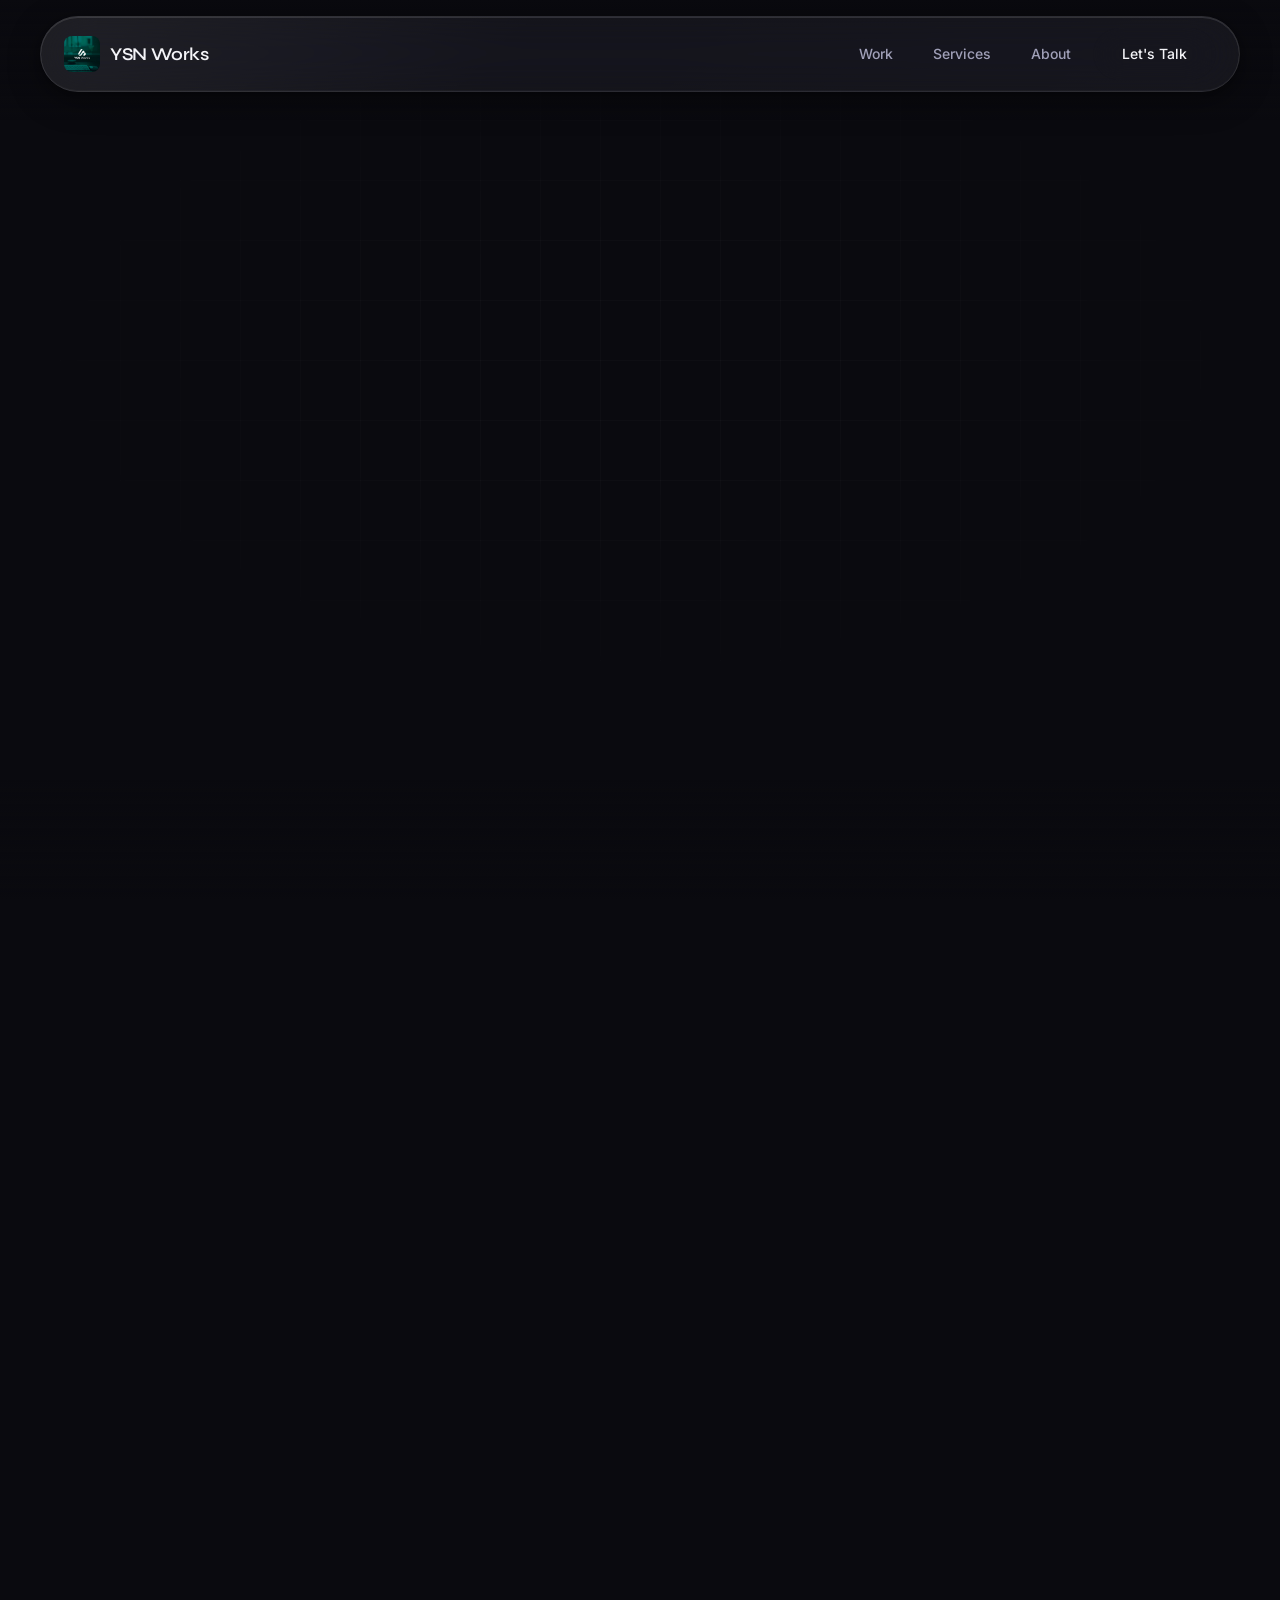
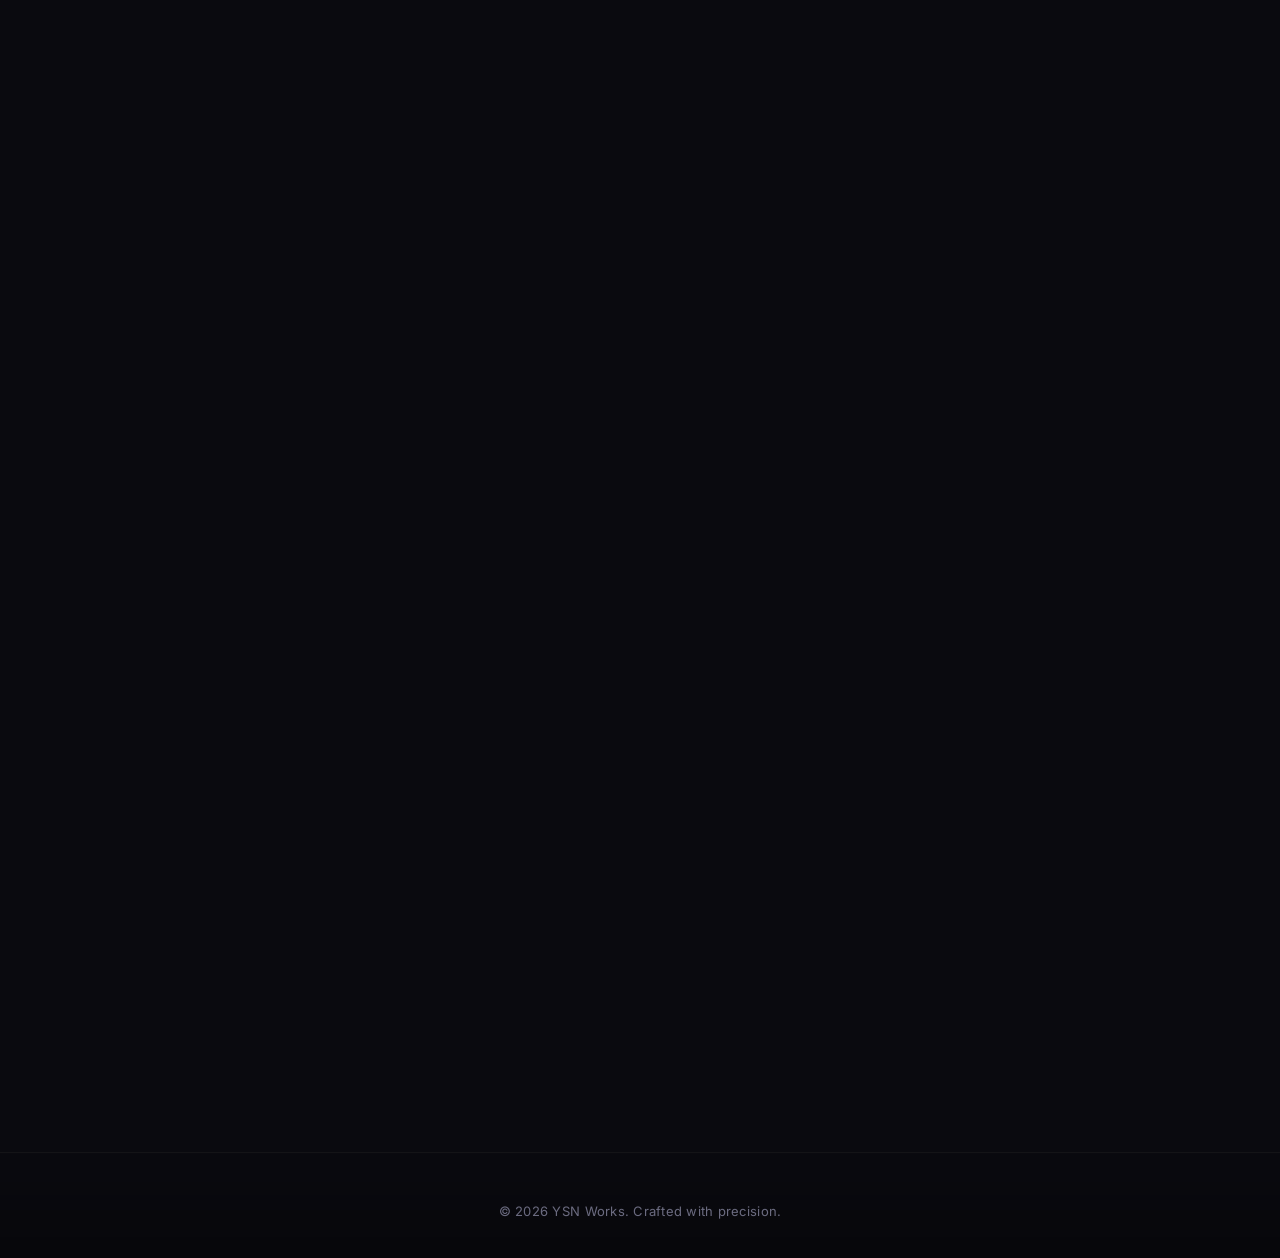
<file: index.html>
<!DOCTYPE html>
<html lang="en">

<head>
  <meta charset="UTF-8">
  <meta name="viewport" content="width=device-width, initial-scale=1.0">
  <meta name="description" content="YSN Works — Premium web design and digital experiences crafted with precision.">
  <title>YSN Works — WordPress Developer</title>
  <link rel="icon" type="image/png" href="Favicon2.jpeg">
  <link rel="apple-touch-icon" href="Favicon2.jpeg">
  <link rel="preconnect" href="https://fonts.googleapis.com">
  <link rel="preconnect" href="https://fonts.gstatic.com" crossorigin>
  <link
    href="https://fonts.googleapis.com/css2?family=Inter:wght@300;400;500;600;700&family=Syne:wght@500;600;700;800&family=Monsieur+La+Doulaise&display=swap"
    rel="stylesheet">
  <link rel="stylesheet" href="styles.css">
</head>

<body>
  <!-- SVG Liquid Glass Filters -->
  <svg class="svg-filters" aria-hidden="true">
    <defs>
      <filter id="liquid-distort" x="-20%" y="-20%" width="140%" height="140%" color-interpolation-filters="sRGB">
        <feTurbulence type="fractalNoise" baseFrequency="0.012" numOctaves="3" seed="2" result="noise">
          <animate attributeName="baseFrequency" values="0.012;0.015;0.012" dur="8s" repeatCount="indefinite" />
        </feTurbulence>
        <feDisplacementMap in="SourceGraphic" in2="noise" scale="8" xChannelSelector="R" yChannelSelector="G"
          result="displaced" />
        <feGaussianBlur in="displaced" stdDeviation="0.5" result="blurred" />
      </filter>
      <filter id="liquid-glow" x="-50%" y="-50%" width="200%" height="200%">
        <feGaussianBlur stdDeviation="20" result="blur" />
        <feColorMatrix in="blur" type="matrix" values="1 0 0 0 0  0 1 0 0 0  0 0 1 0 0  0 0 0 0.4 0" />
      </filter>
    </defs>
  </svg>

  <!-- Ambient Background -->
  <div class="ambient" aria-hidden="true">
    <div class="grid-overlay"></div>
  </div>

  <!-- Edge scroll fade -->
  <div class="scroll-fade scroll-fade-top" aria-hidden="true"></div>
  <div class="scroll-fade scroll-fade-bottom" aria-hidden="true"></div>

  <!-- Navigation -->
  <header class="header">
    <nav class="nav glass-panel glass-nav" aria-label="Main navigation">
      <a href="#" class="logo" aria-label="YSN Works home">
        <img src="Favicon2.jpeg" alt="YSN Works Logo" class="logo-img">
        <span class="logo-text">YSN Works</span>
      </a>
      <!-- <button class="nav-toggle" aria-label="Toggle menu" aria-expanded="false">
        <span></span>
        <span></span>
        <span></span>
      </button> -->
      <div class="nav-links-wrap">
        <div class="nav-jelly-pill" aria-hidden="true"></div>
        <ul class="nav-links">
          <li><a href="#work" class="nav-link"><span class="nav-link-text">Work</span></a></li>
          <li><a href="#services" class="nav-link"><span class="nav-link-text">Services</span></a></li>
          <li><a href="#about" class="nav-link"><span class="nav-link-text">About</span></a></li>
          <li><a href="#contact" class="nav-link nav-cta glass-btn"><span class="nav-link-text">Let's Talk</span></a>
          </li>
        </ul>
      </div>
    </nav>
    <div class="nav-overlay" aria-hidden="true"></div>
  </header>

  <main>
    <!-- Hero -->
    <section class="hero" id="home">
      <div class="hero-content">
        <div class="glass-panel glass-badge">
          <span class="badge-dot"></span>
          Available for new projects
        </div>
        <h1 class="hero-title">
          <span class="title-line">Crafting digital</span>
          <span class="title-line title-accent">experiences</span>
          <span class="title-line1">that resonate</span>
        </h1>
        <p class="hero-desc">
          I'm a web designer specializing in sleek interfaces, fluid interactions,
          and pixel-perfect experiences that elevate brands and delight users.
        </p>
        <div class="hero-actions">
          <a href="#work" class="glass-btn glass-btn-primary">
            View My Work
            <svg width="16" height="16" viewBox="0 0 24 24" fill="none" stroke="currentColor" stroke-width="2"
              aria-hidden="true">
              <path d="M5 12h14M12 5l7 7-7 7" />
            </svg>
          </a>
          <a href="#contact" class="glass-btn">Get in Touch</a>
        </div>
        <div class="hero-stats glass-panel">
          <div class="stat">
            <span class="stat-num">50+</span>
            <span class="stat-label">Projects</span>
          </div>
          <div class="stat-divider"></div>
          <div class="stat">
            <span class="stat-num">5+</span>
            <span class="stat-label">Years</span>
          </div>
          <div class="stat-divider"></div>
          <div class="stat">
            <span class="stat-num">100%</span>
            <span class="stat-label">Satisfaction</span>
          </div>
        </div>
      </div>
      <div class="hero-visual">
        <div class="hero-photo-card">
          <img src="Profile.jpeg" alt="Yaseen — YSN Works" class="hero-photo">
        </div>
        <div class="glass-panel glass-float glass-float-1">
          <svg width="20" height="20" viewBox="0 0 24 24" fill="none" stroke="currentColor" stroke-width="1.5"
            aria-hidden="true">
            <path d="M12 2L2 7l10 5 10-5-10-5zM2 17l10 5 10-5M2 12l10 5 10-5" />
          </svg>
          <span>UI Design</span>
        </div>
        <div class="glass-panel glass-float glass-float-2">
          <svg width="20" height="20" viewBox="0 0 24 24" fill="none" stroke="currentColor" stroke-width="1.5"
            aria-hidden="true">
            <path d="M16 18l6-6-6-6M8 6l-6 6 6 6" />
          </svg>
          <span>Development</span>
        </div>
      </div>
    </section>

    <!-- Work -->
    <section class="section" id="work">
      <div class="section-header">
        <span class="section-tag glass-panel">Portfolio</span>
        <h2 class="section-title">Selected Work</h2>
        <p class="section-desc">A curated collection of projects that showcase design thinking and technical craft.</p>
      </div>
      <div class="work-grid">

        <!-- Card 1: Hamza Dental Centre (Featured) -->
        <article class="glass-panel work-card work-card-featured">
          <div class="work-image">
            <img src="img-1.png" alt="Hamza Dental Centre - Microscope Assisted Dentistry" loading="lazy">
            <div class="work-overlay">
              <span class="work-tag">Web Design</span>
            </div>
            <a href="https://hamzadentalcentre.com/" target="_blank" rel="noopener noreferrer" class="work-view-btn"
              aria-label="View Hamza Dental Centre project">
              View Project
              <svg width="14" height="14" viewBox="0 0 24 24" fill="none" stroke="currentColor" stroke-width="2">
                <path d="M7 17L17 7M17 7H7M17 7v10" />
              </svg>
            </a>
          </div>
          <div class="work-info">
            <h3>Hamza Dental Centre</h3>
            <p>Premium dental care in Lahore featuring advanced microscope-assisted root canal treatments, elite
              composite restorations, and state-of-the-art endodontic technology.</p>
            <a href="https://hamzadentalcentre.com/" target="_blank" rel="noopener noreferrer" class="work-link"
              aria-label="View Hamza Dental Centre project">
              View Project
              <svg width="14" height="14" viewBox="0 0 24 24" fill="none" stroke="currentColor" stroke-width="2">
                <path d="M7 17L17 7M17 7H7M17 7v10" />
              </svg>
            </a>
          </div>
        </article>

        <!-- Card 2: MySmallRecipes -->
        <article class="glass-panel work-card">
          <div class="work-image">
            <img src="img-2.png" alt="MySmallRecipes - Food Blog" loading="lazy">
            <div class="work-overlay">
              <span class="work-tag">Blog</span>
            </div>
            <a href="https://mysmallrecipes.com/" target="_blank" rel="noopener noreferrer" class="work-view-btn"
              aria-label="View MySmallRecipes project">
              View Project
              <svg width="14" height="14" viewBox="0 0 24 24" fill="none" stroke="currentColor" stroke-width="2">
                <path d="M7 17L17 7M17 7H7M17 7v10" />
              </svg>
            </a>
          </div>
          <div class="work-info">
            <h3>MySmallRecipes</h3>
            <p>A food blog featuring easy-to-follow recipes, cooking guides, and culinary inspiration for home chefs.
            </p>
            <a href="https://mysmallrecipes.com/" target="_blank" rel="noopener noreferrer" class="work-link"
              aria-label="View MySmallRecipes project">
              View Project
              <svg width="14" height="14" viewBox="0 0 24 24" fill="none" stroke="currentColor" stroke-width="2">
                <path d="M7 17L17 7M17 7H7M17 7v10" />
              </svg>
            </a>
          </div>
        </article>

        <!-- Card 3: FurnitureHub -->
        <article class="glass-panel work-card">
          <div class="work-image">
            <img src="img-3.png" alt="FurnitureHub - Online Furniture Store" loading="lazy">
            <div class="work-overlay">
              <span class="work-tag">E-Commerce</span>
            </div>
            <a href="https://furniturehub.pk/" target="_blank" rel="noopener noreferrer" class="work-view-btn"
              aria-label="View FurnitureHub project">
              View Project
              <svg width="14" height="14" viewBox="0 0 24 24" fill="none" stroke="currentColor" stroke-width="2">
                <path d="M7 17L17 7M17 7H7M17 7v10" />
              </svg>
            </a>
          </div>
          <div class="work-info">
            <h3>FurnitureHub</h3>
            <p>Premium online furniture store with elegant product showcases, category browsing, and seamless shopping
              experience.</p>
            <a href="https://furniturehub.pk/" target="_blank" rel="noopener noreferrer" class="work-link"
              aria-label="View FurnitureHub project">
              View Project
              <svg width="14" height="14" viewBox="0 0 24 24" fill="none" stroke="currentColor" stroke-width="2">
                <path d="M7 17L17 7M17 7H7M17 7v10" />
              </svg>
            </a>
          </div>
        </article>

        <!-- Card 4: ScentYou -->
        <article class="glass-panel work-card">
          <div class="work-image">
            <img src="img-4.png" alt="ScentYou - Perfume Store" loading="lazy">
            <div class="work-overlay">
              <span class="work-tag">E-Commerce</span>
            </div>
            <a href="https://scentyou.pk/" target="_blank" rel="noopener noreferrer" class="work-view-btn"
              aria-label="View ScentYou project">
              View Project
              <svg width="14" height="14" viewBox="0 0 24 24" fill="none" stroke="currentColor" stroke-width="2">
                <path d="M7 17L17 7M17 7H7M17 7v10" />
              </svg>
            </a>
          </div>
          <div class="work-info">
            <h3>ScentYou</h3>
            <p>Luxury perfume e-commerce platform with bundle offers, authentic fragrances, and a modern shopping
              experience.</p>
            <a href="https://scentyou.pk/" target="_blank" rel="noopener noreferrer" class="work-link"
              aria-label="View ScentYou project">
              View Project
              <svg width="14" height="14" viewBox="0 0 24 24" fill="none" stroke="currentColor" stroke-width="2">
                <path d="M7 17L17 7M17 7H7M17 7v10" />
              </svg>
            </a>
          </div>
        </article>

      </div>
    </section>

    <!-- Services -->
    <section class="section" id="services">
      <div class="section-header">
        <span class="section-tag glass-panel">What I Do</span>
        <h2 class="section-title">Services</h2>
        <p class="section-desc">End-to-end digital solutions tailored to your brand and business goals.</p>
      </div>
      <div class="services-grid">
        <div class="glass-panel service-card">
          <div class="service-icon">
            <svg width="24" height="24" viewBox="0 0 24 24" fill="none" stroke="currentColor" stroke-width="1.5">
              <rect x="3" y="3" width="18" height="18" rx="2" />
              <path d="M3 9h18M9 21V9" />
            </svg>
          </div>
          <h3>WordPress</h3>
          <p>Helping brands establish a powerful online presence through custom WordPress development and responsive
            design.</p>
        </div>
        <div class="glass-panel service-card">
          <div class="service-icon">
            <svg width="24" height="24" viewBox="0 0 24 24" fill="none" stroke="currentColor" stroke-width="1.5">
              <path d="M12 2L2 7l10 5 10-5-10-5zM2 17l10 5 10-5M2 12l10 5 10-5" />
            </svg>
          </div>
          <h3>UI/UX Design</h3>
          <p>Research-driven design that solves real problems. User flows, prototypes, and interaction design that
            converts.</p>
        </div>
        <div class="glass-panel service-card">
          <div class="service-icon">
            <svg width="24" height="24" viewBox="0 0 24 24" fill="none" stroke="currentColor" stroke-width="1.5">
              <path d="M16 18l6-6-6-6M8 6l-6 6 6 6" />
            </svg>
          </div>
          <h3>Development</h3>
          <p>Clean, performant code that brings designs to life. Modern frameworks with attention to every detail.</p>
        </div>
        <div class="glass-panel service-card">
          <div class="service-icon">
            <svg width="24" height="24" viewBox="0 0 24 24" fill="none" stroke="currentColor" stroke-width="1.5">
              <circle cx="12" cy="12" r="10" />
              <path d="M12 6v6l4 2" />
            </svg>
          </div>
          <h3>Web Design</h3>
          <p>Beautiful, responsive interfaces designed with user experience at the forefront. From wireframes to
            high-fidelity mockups.</p>
        </div>
      </div>
    </section>

    <!-- About -->
    <section class="section" id="about">
      <div class="about-layout">
        <div class="about-visual">
          <div class="glass-panel about-card">
            <div class="about-avatar">
              <img src="Favicon2.jpeg" alt="YSN Portrait" class="avatar-img">
            </div>
            <div class="about-skills-mini">
              <span class="glass-panel skill-pill">WordPress</span>
              <span class="glass-panel skill-pill">Html</span>
              <span class="glass-panel skill-pill">CSS</span>
              <span class="glass-panel skill-pill">Javascript</span>
            </div>
          </div>
        </div>
        <div class="about-content">
          <span class="section-tag glass-panel">About</span>
          <h2 class="section-title">Design with purpose,<br>build with passion</h2>
          <p class="about-text">
            I'm Yaseen, the creative behind YSN Works. With over five years of experience in web design
            and development, I help businesses and individuals transform their ideas into stunning digital
            products that stand out in a crowded landscape.
          </p>
          <p class="about-text">
            My approach blends aesthetic sensibility with technical precision — every pixel matters,
            every interaction is intentional. I believe great design isn't just about how things look,
            but how they feel.
          </p>
          <div class="tools-list">
            <span class="tools-label">Tools & Technologies</span>
            <div class="tools-grid">
              <span class="glass-panel tool-item">HTML5</span>
              <span class="glass-panel tool-item">CSS3</span>
              <span class="glass-panel tool-item">JavaScript</span>
              <span class="glass-panel tool-item">React</span>
              <span class="glass-panel tool-item">Next.js</span>
              <span class="glass-panel tool-item">WordPress</span>
              <span class="glass-panel tool-item">Tailwind</span>
              <span class="glass-panel tool-item">Webflow</span>
            </div>
          </div>
        </div>
      </div>
    </section>

    <!-- Contact -->
    <section class="section section-contact" id="contact">
      <div class="contact-wrapper glass-panel">
        <div class="contact-content">
          <span class="section-tag">Contact</span>
          <h2 class="section-title">Let's create something<br>extraordinary</h2>
          <p class="section-desc">Have a project in mind? I'd love to hear about it. Drop me a message and let's make it
            happen.</p>
          <div class="contact-links">
            <a href="mailto:111.limitra.pk@gmail.com" class="contact-link">
              <svg width="18" height="18" viewBox="0 0 24 24" fill="none" stroke="currentColor" stroke-width="1.5">
                <path d="M4 4h16c1.1 0 2 .9 2 2v12c0 1.1-.9 2-2 2H4c-1.1 0-2-.9-2-2V6c0-1.1.9-2 2-2z" />
                <path d="M22 6l-10 7L2 6" />
              </svg>
              111.limitra.pk@gmail.com
            </a>
            <a href="https://wa.me/message/6MF5FBRHGIPXM1" class="contact-link" target="_blank"
              rel="noopener noreferrer">
              <svg width="18" height="18" viewBox="0 0 24 24" fill="currentColor" aria-hidden="true">
                <path
                  d="M17.472 14.382c-.297-.149-1.758-.867-2.03-.967-.273-.099-.471-.148-.67.15-.197.297-.767.966-.94 1.164-.173.199-.347.223-.644.075-.297-.15-1.255-.463-2.39-1.475-.883-.788-1.48-1.761-1.653-2.059-.173-.297-.018-.458.13-.606.134-.133.298-.347.446-.52.149-.174.198-.298.298-.497.099-.198.05-.371-.025-.52-.075-.149-.669-1.612-.916-2.207-.242-.579-.487-.5-.669-.51-.173-.008-.371-.01-.57-.01-.198 0-.52.074-.792.372-.272.297-1.04 1.016-1.04 2.479 0 1.462 1.065 2.875 1.213 3.074.149.198 2.096 3.2 5.077 4.487.709.306 1.262.489 1.694.625.712.227 1.36.195 1.871.118.571-.085 1.758-.719 2.006-1.413.248-.694.248-1.289.173-1.413-.074-.124-.272-.198-.57-.347m-5.421 7.403h-.004a9.87 9.87 0 01-5.031-1.378l-.361-.214-3.741.982.998-3.648-.235-.374a9.86 9.86 0 01-1.51-5.26c.001-5.45 4.436-9.884 9.888-9.884 2.64 0 5.122 1.03 6.988 2.898a9.825 9.825 0 012.893 6.994c-.003 5.45-4.435 9.884-9.885 9.884m8.413-18.297A11.815 11.815 0 0012.05 0C5.495 0 .16 5.335.157 11.892c0 2.096.547 4.142 1.588 5.945L.057 24l6.305-1.654a11.882 11.882 0 005.683 1.448h.005c6.554 0 11.89-5.335 11.893-11.893a11.821 11.821 0 00-3.48-8.413z" />
              </svg>
              WhatsApp
            </a>
          </div>
        </div>
        <form class="contact-form" aria-label="Contact form" novalidate>
          <input type="checkbox" name="botcheck" class="form-botcheck" tabindex="-1" autocomplete="off"
            aria-hidden="true">
          <div class="form-group">
            <label for="name">Name</label>
            <input type="text" id="name" name="name" placeholder="Your name" required>
          </div>
          <div class="form-group">
            <label for="email">Email</label>
            <input type="email" id="email" name="email" placeholder="your@email.com" required>
          </div>
          <div class="form-group">
            <label for="message">Message</label>
            <textarea id="message" name="message" rows="4" placeholder="Tell me about your project..."
              required></textarea>
          </div>
          <div class="form-actions">
            <button type="submit" class="glass-btn glass-btn-primary form-submit" id="contact-submit">
              <span class="btn-label">Send Message</span>
              <svg class="btn-icon" width="16" height="16" viewBox="0 0 24 24" fill="none" stroke="currentColor"
                stroke-width="2" aria-hidden="true">
                <path d="M22 2L11 13M22 2l-7 20-4-9-9-4 20-7z" />
              </svg>
            </button>
            <a href="https://wa.me/message/6MF5FBRHGIPXM1" class="glass-btn whatsapp-btn" target="_blank"
              rel="noopener noreferrer">
              <svg class="btn-icon" width="16" height="16" viewBox="0 0 24 24" fill="currentColor" aria-hidden="true">
                <path
                  d="M17.472 14.382c-.297-.149-1.758-.867-2.03-.967-.273-.099-.471-.148-.67.15-.197.297-.767.966-.94 1.164-.173.199-.347.223-.644.075-.297-.15-1.255-.463-2.39-1.475-.883-.788-1.48-1.761-1.653-2.059-.173-.297-.018-.458.13-.606.134-.133.298-.347.446-.52.149-.174.198-.298.298-.497.099-.198.05-.371-.025-.52-.075-.149-.669-1.612-.916-2.207-.242-.579-.487-.5-.669-.51-.173-.008-.371-.01-.57-.01-.198 0-.52.074-.792.372-.272.297-1.04 1.016-1.04 2.479 0 1.462 1.065 2.875 1.213 3.074.149.198 2.096 3.2 5.077 4.487.709.306 1.262.489 1.694.625.712.227 1.36.195 1.871.118.571-.085 1.758-.719 2.006-1.413.248-.694.248-1.289.173-1.413-.074-.124-.272-.198-.57-.347m-5.421 7.403h-.004a9.87 9.87 0 01-5.031-1.378l-.361-.214-3.741.982.998-3.648-.235-.374a9.86 9.86 0 01-1.51-5.26c.001-5.45 4.436-9.884 9.888-9.884 2.64 0 5.122 1.03 6.988 2.898a9.825 9.825 0 012.893 6.994c-.003 5.45-4.435 9.884-9.885 9.884m8.413-18.297A11.815 11.815 0 0012.05 0C5.495 0 .16 5.335.157 11.892c0 2.096.547 4.142 1.588 5.945L.057 24l6.305-1.654a11.882 11.882 0 005.683 1.448h.005c6.554 0 11.89-5.335 11.893-11.893a11.821 11.821 0 00-3.48-8.413z" />
              </svg>
              <span class="btn-label">Connect on WhatsApp</span>
            </a>
          </div>
          <p class="form-status" id="form-status" role="status" aria-live="polite"></p>
        </form>
      </div>
    </section>
  </main>

  <footer class="footer">
    <p class="footer-copy">&copy; 2026 YSN Works. Crafted with precision.</p>
  </footer>

  <script src="contact-config.js"></script>
  <script src="main.js"></script>
</body>

</html>
</file>
<file: styles.css>
/* ============================================
   YSN Works — Liquid Glass Portfolio
   Dark theme · iOS 26-inspired glass material
   ============================================ */

:root {
  --bg-deep: #0a0a0f;
  --bg-base: #0f0f17;
  --bg-elevated: #16161f;

  --text-primary: #f4f4f8;
  --text-secondary: #a0a0b8;
  --text-muted: #6b6b80;

  --accent: #8b5e34;
  --accent-light: #d4a373;
  --accent-glow: rgba(139, 94, 52, 0.35);
  --accent-secondary: #c17f3e;
  --accent-secondary-glow: rgba(193, 127, 62, 0.25);

  --glass-bg: rgba(255, 255, 255, 0.04);
  --glass-bg-hover: rgba(255, 255, 255, 0.07);
  --glass-border: rgba(255, 255, 255, 0.1);
  --glass-border-bright: rgba(255, 255, 255, 0.18);
  --glass-highlight: rgba(255, 255, 255, 0.12);
  --glass-shadow: rgba(0, 0, 0, 0.4);

  --radius-sm: 12px;
  --radius-md: 20px;
  --radius-lg: 28px;
  --radius-full: 9999px;

  --font-display: 'Syne', system-ui, sans-serif;
  --font-body: 'Inter', system-ui, sans-serif;

  --nav-height: 72px;
  --section-gap: 120px;
  --container: 1200px;

  --ease-out: cubic-bezier(0.16, 1, 0.3, 1);
  --ease-spring: cubic-bezier(0.34, 1.56, 0.64, 1);
  --ease-jelly: cubic-bezier(0.68, -0.55, 0.265, 1.55);
}

*,
*::before,
*::after {
  box-sizing: border-box;
  margin: 0;
  padding: 0;
}

html {
  scroll-behavior: smooth;
  -webkit-font-smoothing: antialiased;
  -moz-osx-font-smoothing: grayscale;
  overflow-x: hidden;
}

body {
  font-family: var(--font-body);
  font-size: 16px;
  line-height: 1.6;
  color: var(--text-primary);
  background: var(--bg-deep);
  overflow-x: hidden;
  min-height: 100vh;
}

.svg-filters {
  position: absolute;
  width: 0;
  height: 0;
  overflow: hidden;
}

/* ---- Ambient Background ---- */
.ambient {
  position: fixed;
  inset: 0;
  z-index: 0;
  pointer-events: none;
  overflow: hidden;
}

.orb {
  position: absolute;
  border-radius: 50%;
  filter: blur(80px);
  opacity: 0.5;
  animation: orb-drift 20s ease-in-out infinite;
}

.orb-1 {
  width: 600px;
  height: 600px;
  background: radial-gradient(circle, var(--accent) 0%, transparent 70%);
  top: -200px;
  right: -100px;
  animation-delay: 0s;
}

.orb-2 {
  width: 500px;
  height: 500px;
  background: radial-gradient(circle, var(--accent-secondary) 0%, transparent 70%);
  bottom: -150px;
  left: -100px;
  animation-delay: -7s;
}

.orb-3 {
  width: 400px;
  height: 400px;
  background: radial-gradient(circle, #e8b872 0%, transparent 70%);
  top: 50%;
  left: 50%;
  transform: translate(-50%, -50%);
  opacity: 0.2;
  animation-delay: -14s;
}

@keyframes orb-drift {

  0%,
  100% {
    transform: translate(0, 0) scale(1);
  }

  33% {
    transform: translate(30px, -40px) scale(1.05);
  }

  66% {
    transform: translate(-20px, 30px) scale(0.95);
  }
}

.grid-overlay {
  position: absolute;
  inset: 0;
  background-image:
    linear-gradient(rgba(255, 255, 255, 0.02) 1px, transparent 1px),
    linear-gradient(90deg, rgba(255, 255, 255, 0.02) 1px, transparent 1px);
  background-size: 60px 60px;
  mask-image: radial-gradient(ellipse 80% 60% at 50% 40%, black 20%, transparent 70%);
}

/* Edge scroll fade — content softly fades into the background at the
   very top and bottom of the viewport as you scroll */
.scroll-fade {
  position: fixed;
  left: 0;
  right: 0;
  height: 120px;
  pointer-events: none;
  z-index: 90;
}

.scroll-fade-top {
  top: 0;
  background: linear-gradient(to bottom, var(--bg-deep) 0%, transparent 100%);
}

.scroll-fade-bottom {
  bottom: 0;
  background: linear-gradient(to top, var(--bg-deep) 0%, transparent 100%);
}

/* ---- Liquid Glass Panel System ---- */
.glass-panel {
  position: relative;
  isolation: isolate;
  border-radius: var(--radius-md);
}

.glass-panel::before {
  content: '';
  position: absolute;
  inset: 0;
  border-radius: inherit;
  z-index: -2;
  backdrop-filter: blur(24px) saturate(1.8);
  -webkit-backdrop-filter: blur(24px) saturate(1.8);
  background: var(--glass-bg);
}

.glass-panel::after {
  content: '';
  position: absolute;
  inset: 0;
  border-radius: inherit;
  z-index: -1;
  border: 1px solid var(--glass-border);
  box-shadow:
    inset 0 1px 0 var(--glass-highlight),
    inset 0 -1px 0 rgba(255, 255, 255, 0.03),
    0 8px 32px var(--glass-shadow),
    0 2px 8px rgba(0, 0, 0, 0.2);
  pointer-events: none;
}

/* Chromium liquid distortion layer */
@supports (backdrop-filter: blur(1px)) {

  .glass-panel>.glass-distort,
  .glass-panel.glass-distort-enabled::before {
    filter: url(#liquid-distort);
  }
}

/* Specular rim light on top edge */
.glass-panel {
  background: linear-gradient(135deg,
      rgba(255, 255, 255, 0.06) 0%,
      rgba(255, 255, 255, 0.01) 40%,
      rgba(255, 255, 255, 0.02) 100%);
}

/* ---- Navigation ---- */
.header {
  position: fixed;
  top: 0;
  left: 0;
  right: 0;
  z-index: 100;
  padding: 16px 24px;
}

.nav {
  display: flex;
  align-items: center;
  justify-content: space-between;
  max-width: var(--container);
  margin: 0 auto;
  padding: 12px 24px;
  border-radius: var(--radius-full);
}

.glass-nav {
  transition: box-shadow 0.4s var(--ease-out), transform 0.5s var(--ease-spring);
}

.glass-nav.scrolled {
  transform: scale(0.98);
}

.glass-nav.scrolled::after {
  box-shadow:
    inset 0 1px 0 var(--glass-highlight),
    inset 0 -1px 0 rgba(255, 255, 255, 0.03),
    0 12px 40px var(--glass-shadow),
    0 0 60px var(--accent-glow);
}

.logo {
  display: flex;
  align-items: center;
  gap: 10px;
  text-decoration: none;
  color: var(--text-primary);
  transition: transform 0.45s var(--ease-jelly);
}

.logo:hover {
  transform: scale(1.04);
}

.logo-mark {
  display: flex;
  align-items: center;
  justify-content: center;
  width: 36px;
  height: 36px;
  font-family: var(--font-display);
  font-weight: 700;
  font-size: 16px;
  background: linear-gradient(135deg, var(--accent), var(--accent-secondary));
  border-radius: 10px;
  color: white;
}

.logo-img {
  width: 36px;          
  height: 36px;         
  object-fit: contain; 
  border-radius: 8px;   
}

.logo-text {
  font-family: var(--font-display);
  font-weight: 600;
  font-size: 18px;
  letter-spacing: -0.02em;
}

.nav-links-wrap {
  position: relative;
}

.nav-links {
  display: flex;
  align-items: center;
  gap: 4px;
  list-style: none;
  position: relative;
}

.nav-links li {
  position: relative;
  z-index: 1;
}

/* Floating liquid glass jelly pill */
.nav-jelly-pill {
  position: absolute;
  top: 0;
  left: 0;
  width: 0;
  height: 0;
  border-radius: var(--radius-full);
  pointer-events: none;
  z-index: 0;
  opacity: 0;
  visibility: hidden;
  background: linear-gradient(145deg,
      rgba(255, 255, 255, 0.16) 0%,
      rgba(255, 255, 255, 0.04) 45%,
      rgba(139, 94, 52, 0.12) 100%);
  backdrop-filter: blur(20px) saturate(2);
  -webkit-backdrop-filter: blur(20px) saturate(2);
  border: 1px solid rgba(255, 255, 255, 0.18);
  box-shadow:
    inset 0 1px 0 rgba(255, 255, 255, 0.28),
    inset 0 -2px 8px rgba(255, 255, 255, 0.04),
    0 6px 24px rgba(139, 94, 52, 0.3),
    0 0 40px rgba(193, 127, 62, 0.12);
  transition:
    left 0.32s var(--ease-out),
    top 0.32s var(--ease-out),
    width 0.32s var(--ease-out),
    height 0.32s var(--ease-out),
    opacity 0.2s ease,
    visibility 0.2s ease;
  transform-origin: center center;
  will-change: left, top, width, height, transform;
}

.nav-jelly-pill.visible {
  opacity: 1;
  visibility: visible;
}

.nav-jelly-pill.wobble {
  animation: nav-jelly-wobble 0.65s var(--ease-jelly);
}

@keyframes nav-jelly-wobble {
  0% {
    transform: scale(0.88, 1.12);
  }

  20% {
    transform: scale(1.14, 0.9);
  }

  40% {
    transform: scale(0.94, 1.08);
  }

  60% {
    transform: scale(1.06, 0.96);
  }

  80% {
    transform: scale(0.98, 1.02);
  }

  100% {
    transform: scale(1, 1);
  }
}

.nav-link {
  display: block;
  text-decoration: none;
  color: var(--text-secondary);
  font-size: 14px;
  font-weight: 500;
  padding: 10px 18px;
  border-radius: var(--radius-full);
  position: relative;
  transition: color 0.3s ease, transform 0.45s var(--ease-jelly);
}

.nav-link-text {
  display: block;
  transition: transform 0.45s var(--ease-jelly);
}

.nav-link:hover,
.nav-link:focus-visible {
  color: var(--text-primary);
  outline: none;
}

.nav-link:hover .nav-link-text,
.nav-link:focus-visible .nav-link-text {
  transform: scale(1.06) translateY(-1px);
  animation: nav-text-jelly 0.55s var(--ease-jelly);
}

@keyframes nav-text-jelly {
  0% {
    transform: scale(1) translateY(0);
  }

  35% {
    transform: scale(1.1, 0.94) translateY(-3px);
  }

  65% {
    transform: scale(0.97, 1.04) translateY(-1px);
  }

  100% {
    transform: scale(1.06) translateY(-1px);
  }
}

.nav-cta {
  color: var(--text-primary) !important;
  background: transparent !important;
  border-color: transparent !important;
  box-shadow: none !important;
}

.nav-cta:hover {
  background: transparent !important;
  border-color: transparent !important;
  box-shadow: none !important;
  transform: none !important;
}

.nav-cta.glass-btn:hover .nav-link-text {
  transform: scale(1.08) translateY(-2px);
}

.nav-toggle {
  display: none;
  flex-direction: column;
  gap: 5px;
  background: none;
  border: none;
  cursor: pointer;
  padding: 8px;
  position: relative;
  z-index: 101;
}

.nav-toggle span {
  display: block;
  width: 22px;
  height: 2px;
  background: var(--text-primary);
  border-radius: 2px;
  transition: transform 0.3s, opacity 0.3s;
}

/* ---- Glass Buttons ---- */
.glass-btn {
  display: inline-flex;
  align-items: center;
  gap: 8px;
  padding: 14px 28px;
  font-family: var(--font-body);
  font-size: 14px;
  font-weight: 500;
  color: var(--text-primary);
  text-decoration: none;
  border: none;
  cursor: pointer;
  border-radius: var(--radius-full);
  position: relative;
  isolation: isolate;
  background: rgba(255, 255, 255, 0.05);
  backdrop-filter: blur(16px);
  -webkit-backdrop-filter: blur(16px);
  border: 1px solid var(--glass-border);
  box-shadow:
    inset 0 1px 0 var(--glass-highlight),
    0 4px 16px rgba(0, 0, 0, 0.2);
  transition: transform 0.3s var(--ease-spring), background 0.3s, box-shadow 0.3s, border-color 0.3s;
}

.glass-btn:hover {
  background: rgba(255, 255, 255, 0.09);
  border-color: var(--glass-border-bright);
  transform: translateY(-2px);
  box-shadow:
    inset 0 1px 0 rgba(255, 255, 255, 0.15),
    0 8px 24px rgba(0, 0, 0, 0.3),
    0 0 20px var(--accent-glow);
}

.glass-btn-primary {
  background: linear-gradient(135deg, rgba(139, 94, 52, 0.5), rgba(193, 127, 62, 0.3));
  border-color: rgba(139, 94, 52, 0.4);
}

.glass-btn-primary:hover {
  background: linear-gradient(135deg, rgba(139, 94, 52, 0.65), rgba(193, 127, 62, 0.45));
  box-shadow:
    inset 0 1px 0 rgba(255, 255, 255, 0.2),
    0 8px 32px var(--accent-glow),
    0 0 40px var(--accent-secondary-glow);
}

/* ---- Hero ---- */
.hero {
  position: relative;
  z-index: 1;
  display: grid;
  grid-template-columns: 1fr 1fr;
  gap: 60px;
  align-items: center;
  max-width: var(--container);
  margin: 0 auto;
  padding: calc(var(--nav-height) + 60px) 24px 80px;
  min-height: 100vh;
}

.hero-content {
  display: flex;
  flex-direction: column;
  gap: 28px;
}

.glass-badge {
  display: inline-flex;
  align-items: center;
  gap: 10px;
  padding: 10px 20px;
  font-size: 13px;
  font-weight: 500;
  color: var(--text-secondary);
  border-radius: var(--radius-full);
  align-self: flex-start;
}

.badge-dot {
  width: 8px;
  height: 8px;
  background: #c17f3e;
  border-radius: 50%;
  box-shadow: 0 0 12px #c17f3e;
  animation: pulse-dot 2s ease-in-out infinite;
}

@keyframes pulse-dot {

  0%,
  100% {
    opacity: 1;
    transform: scale(1);
  }

  50% {
    opacity: 0.7;
    transform: scale(0.85);
  }
}

.hero-title {
  font-family: var(--font-display);
  font-size: clamp(40px, 5.5vw, 72px);
  font-weight: 700;
  line-height: 1.05;
  letter-spacing: -0.03em;
}

.title-line {
  display: block;
  position: relative;
  z-index: 1;
}

.title-line1 {
  display: block;
  position: relative;
  font-size: 0.65em;
  z-index: 1;
}

.title-accent {
  position: relative;
  left: 10px;
  z-index: 2;
  display: block;
  font-family: 'Monsieur La Doulaise', cursive;
  font-size: 2.2em;
  font-weight: 400;
  line-height: 1;
  margin: -0.62em 0 -0.12em;
  padding: 0.05em 0;
  background: linear-gradient(135deg, var(--accent-light), var(--accent-secondary), #e8b872);
  -webkit-background-clip: text;
  background-clip: text;
  -webkit-text-fill-color: transparent;
  filter: drop-shadow(0 0 18px var(--accent-glow)); 
}

.hero-desc {
  font-size: 17px;
  color: var(--text-secondary);
  max-width: 480px;
  line-height: 1.7;
}

.hero-actions {
  display: flex;
  gap: 12px;
  flex-wrap: wrap;
}

.hero-stats {
  display: flex;
  align-items: center;
  gap: 0;
  padding: 20px 32px;
  border-radius: var(--radius-lg);
  margin-top: 8px;
}

.stat {
  display: flex;
  flex-direction: column;
  align-items: center;
  padding: 0 24px;
}

.stat-num {
  font-family: var(--font-display);
  font-size: 28px;
  font-weight: 700;
  letter-spacing: -0.02em;
}

.stat-label {
  font-size: 12px;
  color: var(--text-muted);
  text-transform: uppercase;
  letter-spacing: 0.08em;
  margin-top: 2px;
}

.stat-divider {
  width: 1px;
  height: 40px;
  background: var(--glass-border);
}

/* Hero Visual */
.hero-visual {
  position: relative;
  display: flex;
  justify-content: center;
  align-items: center;
}

.hero-card {
  width: 100%;
  max-width: 420px;
  padding: 16px;
  border-radius: var(--radius-lg);
  animation: float-card 6s ease-in-out infinite;
}

/* Hero photo (circular) */
.hero-photo-card {
  position: relative;
  width: 320px;
  max-width: 80%;
  aspect-ratio: 1 / 1;
  border-radius: 50%;
  padding: 10px;
  background: var(--glass-bg);
  border: 1px solid var(--glass-border-bright);
  box-shadow:
    inset 0 1px 0 var(--glass-highlight),
    0 20px 60px var(--glass-shadow),
    0 0 60px var(--accent-glow);
  backdrop-filter: blur(20px) saturate(1.6);
  -webkit-backdrop-filter: blur(20px) saturate(1.6);
  animation: float-card 6s ease-in-out infinite;
}

.hero-photo {
  display: block;
  width: 100%;
  height: 100%;
  border-radius: 50%;
  object-fit: cover;
  object-position: center top;
}

@keyframes float-card {

  0%,
  100% {
    transform: translateY(0);
  }

  50% {
    transform: translateY(-12px);
  }
}

.card-header {
  display: flex;
  align-items: center;
  justify-content: space-between;
  margin-bottom: 12px;
  padding: 4px 8px;
}

.window-dots {
  display: flex;
  gap: 6px;
}

.window-dots span {
  width: 10px;
  height: 10px;
  border-radius: 50%;
  background: rgba(255, 255, 255, 0.15);
}

.window-dots span:first-child {
  background: #ff5f57;
}

.window-dots span:nth-child(2) {
  background: #febc2e;
}

.window-dots span:nth-child(3) {
  background: #28c840;
}

.card-label {
  font-size: 11px;
  color: var(--text-muted);
  font-family: monospace;
}

.card-preview {
  background: rgba(0, 0, 0, 0.3);
  border-radius: var(--radius-sm);
  padding: 16px;
  border: 1px solid rgba(255, 255, 255, 0.05);
}

.preview-nav {
  height: 8px;
  width: 60%;
  background: rgba(255, 255, 255, 0.1);
  border-radius: 4px;
  margin-bottom: 16px;
}

.preview-hero-block {
  height: 80px;
  background: linear-gradient(135deg, rgba(139, 94, 52, 0.3), rgba(193, 127, 62, 0.2));
  border-radius: 8px;
  margin-bottom: 16px;
  border: 1px solid rgba(255, 255, 255, 0.08);
}

.preview-grid {
  display: grid;
  grid-template-columns: repeat(3, 1fr);
  gap: 8px;
}

.preview-item {
  height: 48px;
  background: rgba(255, 255, 255, 0.05);
  border-radius: 6px;
  border: 1px solid rgba(255, 255, 255, 0.05);
}

.glass-float {
  position: absolute;
  display: flex;
  align-items: center;
  gap: 8px;
  padding: 12px 18px;
  font-size: 13px;
  font-weight: 500;
  color: var(--text-secondary);
  border-radius: var(--radius-full);
  white-space: nowrap;
}

.glass-float svg {
  color: var(--accent-light);
}

.glass-float-1 {
  top: 10%;
  right: -10%;
  animation: float-1 5s ease-in-out infinite;
}

.glass-float-2 {
  bottom: 15%;
  left: -15%;
  animation: float-2 7s ease-in-out infinite;
}

@keyframes float-1 {

  0%,
  100% {
    transform: translate(0, 0);
  }

  50% {
    transform: translate(-8px, 12px);
  }
}

@keyframes float-2 {

  0%,
  100% {
    transform: translate(0, 0);
  }

  50% {
    transform: translate(10px, -8px);
  }
}

/* ---- Sections ---- */
.section {
  position: relative;
  z-index: 1;
  max-width: var(--container);
  margin: 0 auto;
  padding: 0 24px var(--section-gap);
}

.section-header {
  margin-bottom: 48px;
}

.section-tag {
  display: inline-block;
  padding: 8px 16px;
  font-size: 12px;
  font-weight: 600;
  text-transform: uppercase;
  letter-spacing: 0.1em;
  color: var(--accent-light);
  border-radius: var(--radius-full);
  margin-bottom: 16px;
}

.section-title {
  font-family: var(--font-display);
  font-size: clamp(32px, 4vw, 48px);
  font-weight: 700;
  letter-spacing: -0.03em;
  line-height: 1.1;
  margin-bottom: 16px;
}

.section-desc {
  font-size: 17px;
  color: var(--text-secondary);
  max-width: 560px;
  line-height: 1.7;
}

/* ---- Work Grid ---- */
.work-grid {
  display: grid;
  grid-template-columns: repeat(2, 1fr);
  gap: 24px;
}

.work-card {
  overflow: hidden;
  transition: transform 0.4s var(--ease-out), box-shadow 0.4s;
  cursor: pointer;
}

.work-card:hover {
  transform: translateY(-4px);
}

.work-card:hover::after {
  box-shadow:
    inset 0 1px 0 var(--glass-highlight),
    0 16px 48px var(--glass-shadow),
    0 0 40px var(--accent-glow);
}

.work-card-featured {
  grid-column: span 2;
}

.work-image {
  height: 220px;
  position: relative;
  overflow: hidden;
}

.work-card-featured .work-image {
  height: 320px;
}

/* NEW: Image styles for screenshots */
.work-image img {
  width: 100%;
  height: 100%;
  object-fit: cover;
  object-position: top;
  transition: transform 0.5s var(--ease-out);
}

.work-card:hover .work-image img {
  transform: scale(1.05);
}

/* REMOVE old gradient backgrounds */
/*
.work-image-1 {
  background: linear-gradient(135deg, #1a1a2e 0%, #8b5e34 50%, #0a0a0f 100%);
}

.work-image-2 {
  background: linear-gradient(160deg, #0f0f17 0%, #c17f3e 60%, #1a1a2e 100%);
}

.work-image-3 {
  background: linear-gradient(200deg, #e8b872 0%, #8b5e34 50%, #0a0a0f 100%);
}

.work-image-4 {
  background: linear-gradient(135deg, #1a1a2e 0%, #d4a373 40%, #c17f3e 100%);
}
*/

.work-overlay {
  position: absolute;
  inset: 0;
  display: flex;
  align-items: flex-start;
  justify-content: flex-end;
  padding: 16px;
  background: linear-gradient(to top, rgba(0, 0, 0, 0.4) 0%, transparent 50%);
  pointer-events: none; /* Allow clicks to pass through to image */
}

.work-tag {
  padding: 6px 14px;
  font-size: 11px;
  font-weight: 600;
  text-transform: uppercase;
  letter-spacing: 0.06em;
  background: rgba(0, 0, 0, 0.4);
  backdrop-filter: blur(12px);
  border: 1px solid var(--glass-border);
  border-radius: var(--radius-full);
  color: var(--text-primary);
}

.work-info {
  padding: 24px;
}

.work-info h3 {
  font-family: var(--font-display);
  font-size: 22px;
  font-weight: 600;
  margin-bottom: 8px;
  letter-spacing: -0.02em;
}

.work-info p {
  font-size: 14px;
  color: var(--text-secondary);
  margin-bottom: 16px;
  line-height: 1.6;
}

.work-link {
  display: inline-flex;
  align-items: center;
  gap: 6px;
  font-size: 13px;
  font-weight: 500;
  color: var(--accent-light);
  text-decoration: none;
  transition: gap 0.3s var(--ease-out);
}

.work-link:hover {
  gap: 10px;
}

/* Hover button in the center of the project image */
.work-view-btn {
  position: absolute;
  top: 50%;
  left: 50%;
  transform: translate(-50%, -50%) scale(0.85);
  display: inline-flex;
  align-items: center;
  gap: 8px;
  padding: 12px 22px;
  font-size: 13px;
  font-weight: 600;
  color: var(--text-primary);
  text-decoration: none;
  white-space: nowrap;
  background: rgba(20, 20, 28, 0.55);
  backdrop-filter: blur(16px) saturate(1.6);
  -webkit-backdrop-filter: blur(16px) saturate(1.6);
  border: 1px solid var(--glass-border-bright);
  border-radius: var(--radius-full);
  box-shadow: inset 0 1px 0 var(--glass-highlight), 0 8px 24px rgba(0, 0, 0, 0.35);
  opacity: 0;
  pointer-events: none;
  z-index: 2;
  transition: opacity 0.35s var(--ease-out), transform 0.35s var(--ease-out), background 0.3s;
}

.work-image:hover .work-view-btn,
.work-image:focus-within .work-view-btn {
  opacity: 1;
  pointer-events: auto;
  transform: translate(-50%, -50%) scale(1);
}

.work-view-btn:hover {
  background: var(--accent);
  border-color: var(--accent-light);
}

/* Dim the image slightly so the button pops on hover */
.work-image::after {
  content: '';
  position: absolute;
  inset: 0;
  background: rgba(0, 0, 0, 0);
  transition: background 0.35s var(--ease-out);
  z-index: 1;
  pointer-events: none;
}

.work-image:hover::after {
  background: rgba(0, 0, 0, 0.35);
}
/* ---- Services ---- */
.services-grid {
  display: grid;
  grid-template-columns: repeat(4, 1fr);
  gap: 20px;
}

.service-card {
  padding: 32px 24px;
  transition: transform 0.4s var(--ease-out);
}

.service-card:hover {
  transform: translateY(-4px);
}

.service-icon {
  display: flex;
  align-items: center;
  justify-content: center;
  width: 48px;
  height: 48px;
  margin-bottom: 20px;
  border-radius: 14px;
  background: rgba(139, 94, 52, 0.15);
  border: 1px solid rgba(139, 94, 52, 0.25);
  color: var(--accent-light);
}

.service-card h3 {
  font-family: var(--font-display);
  font-size: 18px;
  font-weight: 600;
  margin-bottom: 10px;
  letter-spacing: -0.02em;
}

.service-card p {
  font-size: 14px;
  color: var(--text-secondary);
  line-height: 1.65;
}

/* ---- About ---- */
.about-layout {
  display: grid;
  grid-template-columns: 1fr 1.2fr;
  gap: 60px;
  align-items: center;
}

.about-card {
  padding: 48px;
  display: flex;
  flex-direction: column;
  align-items: center;
  gap: 32px;
  border-radius: var(--radius-lg);
}

.about-avatar {
  width: 160px;
  height: 160px;
  border-radius: 50%;
  display: flex;
  align-items: center;
  justify-content: center;
  overflow: hidden; /* Yeh line zaroor add karein taaki image circle se bahar na nikle */
  background: #000;
  box-shadow:
    0 0 60px var(--accent-glow),
    inset 0 2px 0 rgba(255, 255, 255, 0.2);
  border: 2px solid rgba(255, 255, 255, 0.15);
}

/* 2. Yeh naya CSS code add karein */
.avatar-img {
  width: 100%;
  height: 100%;
  object-fit: cover; /* Isse image bina stretch (khinche) hue poore circle me fit ho jayegi */
  border-radius: 50%;
}

.about-skills-mini {
  display: flex;
  flex-wrap: wrap;
  gap: 8px;
  justify-content: center;
}

.skill-pill {
  padding: 8px 16px;
  font-size: 12px;
  font-weight: 500;
  color: var(--text-secondary);
  border-radius: var(--radius-full);
}

.about-content .section-tag {
  margin-bottom: 16px;
}

.about-text {
  font-size: 16px;
  color: var(--text-secondary);
  line-height: 1.75;
  margin-bottom: 16px;
}

.tools-list {
  margin-top: 32px;
}

.tools-label {
  display: block;
  font-size: 12px;
  font-weight: 600;
  text-transform: uppercase;
  letter-spacing: 0.1em;
  color: var(--text-muted);
  margin-bottom: 16px;
}

.tools-grid {
  display: flex;
  flex-wrap: wrap;
  gap: 8px;
}

.tool-item {
  padding: 8px 16px;
  font-size: 13px;
  font-weight: 500;
  color: var(--text-secondary);
  border-radius: var(--radius-full);
  transition: color 0.25s, background 0.25s;
}

.tool-item:hover {
  color: var(--text-primary);
  background: rgba(255, 255, 255, 0.08);
}

/* ---- Contact ---- */
.section-contact {
  padding-bottom: 80px;
}

.contact-wrapper {
  display: grid;
  grid-template-columns: 1fr 1fr;
  gap: 60px;
  padding: 48px;
  border-radius: var(--radius-lg);
}

.contact-content .section-tag {
  background: none;
  border: none;
  padding: 0;
  margin-bottom: 12px;
}

.contact-links {
  display: flex;
  flex-direction: column;
  gap: 12px;
  margin-top: 32px;
}

.contact-link {
  display: flex;
  align-items: center;
  gap: 12px;
  font-size: 15px;
  color: var(--text-secondary);
  text-decoration: none;
  transition: color 0.25s;
}

.contact-link:hover {
  color: var(--accent-light);
}

.contact-form {
  display: flex;
  flex-direction: column;
  gap: 20px;
}

.form-group {
  display: flex;
  flex-direction: column;
  gap: 8px;
}

.form-group label {
  font-size: 13px;
  font-weight: 500;
  color: var(--text-secondary);
}

.form-group input,
.form-group textarea {
  padding: 14px 18px;
  font-family: var(--font-body);
  font-size: 15px;
  color: var(--text-primary);
  background: rgba(0, 0, 0, 0.25);
  border: 1px solid var(--glass-border);
  border-radius: var(--radius-sm);
  outline: none;
  transition: border-color 0.25s, box-shadow 0.25s;
  resize: vertical;
}

.form-group input::placeholder,
.form-group textarea::placeholder {
  color: var(--text-muted);
}

.form-group input:focus,
.form-group textarea:focus {
  border-color: rgba(139, 94, 52, 0.5);
  box-shadow: 0 0 0 3px var(--accent-glow);
}

.form-botcheck {
  display: none;
}

.form-actions {
  display: flex;
  flex-wrap: wrap;
  align-items: center;
  gap: 12px;
  margin-top: 4px;
}

.form-actions .glass-btn {
  flex: 1 1 auto;
  min-width: 0;
  justify-content: center;
}

.form-actions .form-submit {
  flex: 1 1 160px;
}

.form-actions .whatsapp-btn {
  flex: 1 1 160px;
}

.btn-icon {
  flex-shrink: 0;
}

.whatsapp-btn {
  background: linear-gradient(135deg, rgba(37, 211, 102, 0.22), rgba(18, 140, 126, 0.18));
  border-color: rgba(37, 211, 102, 0.35);
  color: #e8fff0;
}

.whatsapp-btn:hover {
  background: linear-gradient(135deg, rgba(37, 211, 102, 0.38), rgba(18, 140, 126, 0.32));
  border-color: rgba(37, 211, 102, 0.55);
  box-shadow:
    inset 0 1px 0 rgba(255, 255, 255, 0.15),
    0 8px 28px rgba(37, 211, 102, 0.25),
    0 0 24px rgba(37, 211, 102, 0.15);
}

.form-submit:disabled {
  opacity: 0.7;
  cursor: not-allowed;
  transform: none;
  pointer-events: none;
}

.form-status {
  font-size: 13px;
  line-height: 1.5;
  margin-top: 14px;
  min-height: 20px;
}

.form-status:empty {
  display: none;
}

.form-status.is-success {
  color: var(--accent-secondary);
}

.form-status.is-error {
  color: #ff6b6b;
}

.form-status.is-loading {
  color: var(--text-secondary);
}

/* ---- Footer ---- */
.footer {
  position: relative;
  z-index: 1;
  padding: 48px 24px 36px;
  text-align: center;
  border-top: 1px solid rgba(255, 255, 255, 0.05);
  background: linear-gradient(to top, rgba(0, 0, 0, 0.25), transparent);
}

.footer-copy {
  font-size: 13px;
  color: var(--text-muted);
  letter-spacing: 0.02em;
}

/* ---- Scroll Reveal ---- */
.reveal {
  --reveal-distance: 24px;
  opacity: 0;
  transform: translateY(var(--reveal-distance));
  transition: opacity 0.7s var(--ease-out), transform 0.7s var(--ease-out);
}

.reveal.visible {
  opacity: 1;
  transform: translateY(0);
}

/* ---- Responsive ---- */
@media (max-width: 1024px) {
  .hero {
    grid-template-columns: 1fr;
    gap: 48px;
    text-align: center;
    padding-top: calc(var(--nav-height) + 40px);
  }

  .hero-content {
    align-items: center;
  }

  .hero-desc {
    max-width: 100%;
  }

  .hero-actions {
    justify-content: center;
  }

  .glass-badge {
    align-self: center;
  }

  .glass-float-1 {
    right: 0;
  }

  .glass-float-2 {
    left: 0;
  }

  .services-grid {
    grid-template-columns: repeat(2, 1fr);
  }

  .about-layout {
    grid-template-columns: 1fr;
    gap: 40px;
  }

  .contact-wrapper {
    grid-template-columns: 1fr;
    gap: 40px;
    padding: 32px;
  }
}

@media (max-width: 768px) {
  :root {
    --section-gap: 80px;
  }

  .nav-toggle {
    display: flex;
  }

  .nav-links-wrap {
    position: static;
  }

  .nav-links {
    position: fixed;
    top: 0;
    right: 0;
    bottom: 0;
    z-index: 100;
    width: min(300px, 85vw);
    flex-direction: column;
    align-items: stretch;
    padding: 80px 24px 24px;
    background: rgba(10, 10, 14, 0.7);
    backdrop-filter: blur(24px);
    -webkit-backdrop-filter: blur(24px);
    border-left: 1px solid var(--glass-border);
    transform: translate3d(100%, 0, 0);
    transition: transform 0.4s var(--ease-out);
    gap: 4px;
    isolation: isolate;
    will-change: transform;
  }

  .nav-overlay {
    position: fixed;
    inset: 0;
    background: rgba(0, 0, 0, 0.45);
    z-index: 90;
    opacity: 0;
    visibility: hidden;
    transition: opacity 0.3s ease;
  }

  .nav-overlay.open {
    opacity: 1;
    visibility: visible;
  }

  .nav-links.open {
    transform: translate3d(0, 0, 0);
  }

  .nav-link {
    padding: 14px 16px;
    font-size: 16px;
  }

  .nav-toggle.open span:nth-child(1) {
    transform: rotate(45deg) translate(5px, 5px);
  }

  .nav-toggle.open span:nth-child(2) {
    opacity: 0;
  }

  .nav-toggle.open span:nth-child(3) {
    transform: rotate(-45deg) translate(5px, -5px);
  }

  .work-grid {
    grid-template-columns: 1fr;
  }

  .work-card-featured {
    grid-column: span 1;
  }

  .work-card-featured .work-image,
  .work-image {
    height: 200px;
  }

  .services-grid {
    grid-template-columns: 1fr;
  }

  .hero-stats {
    padding: 16px 20px;
  }

  .stat {
    padding: 0 16px;
  }

  .nav-jelly-pill {
    display: none;
  }

  .glass-float {
    display: none;
  }

  .form-actions {
    flex-direction: column;
  }

  .form-actions .glass-btn {
    width: 100%;
    flex: 1 1 auto;
  }
}

@media (prefers-reduced-motion: reduce) {

  *,
  *::before,
  *::after {
    animation-duration: 0.01ms !important;
    animation-iteration-count: 1 !important;
    transition-duration: 0.01ms !important;
  }

  html {
    scroll-behavior: auto;
  }
}
</file>
